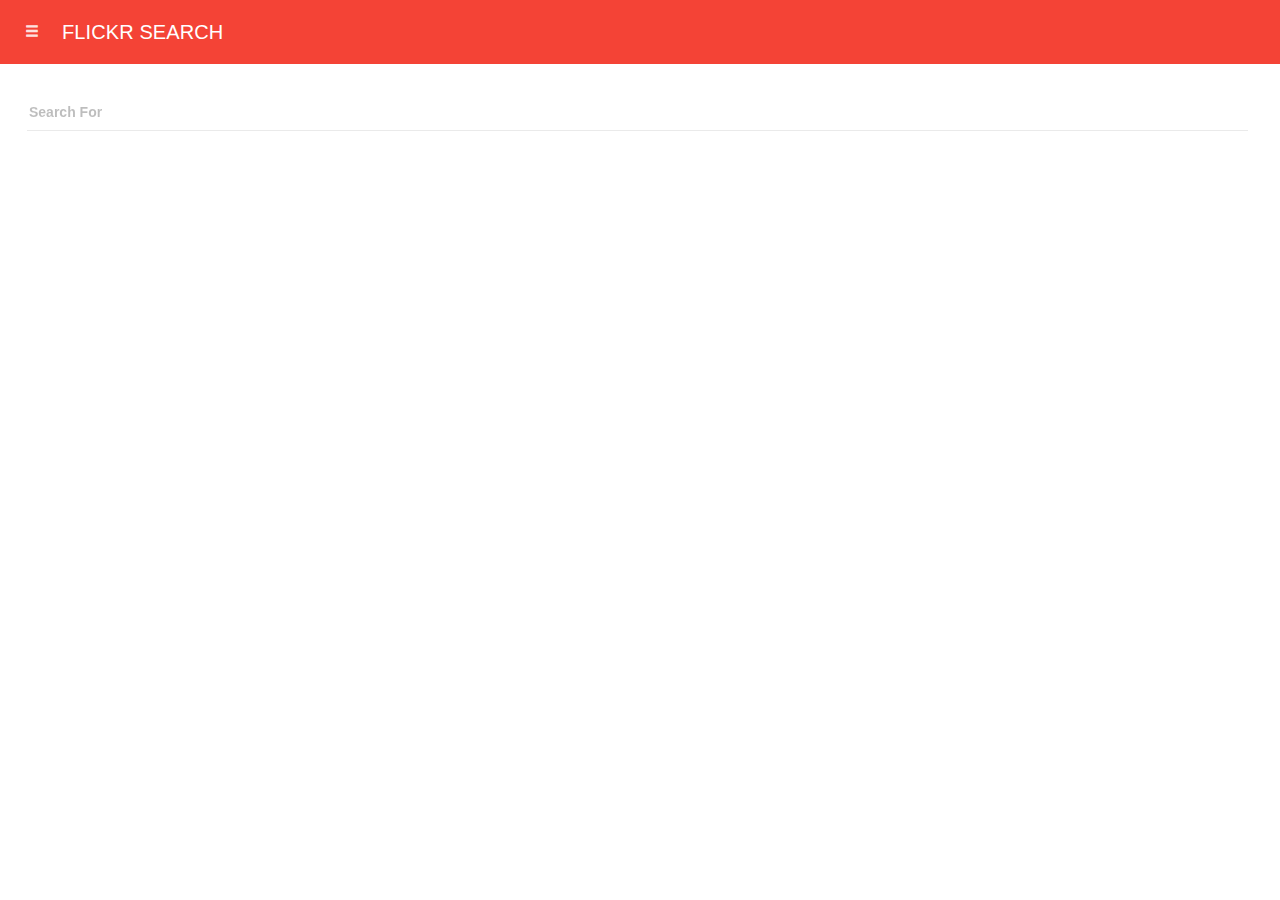
<file: index.html>
<!DOCTYPE html>
<html lang="es" ng-app="ELearning">
<head>
	<meta charset="UTF-8">
	<meta http-equiv="X-UA-Compatible" content="IE=edge">
    <meta name="viewport" content="user-scalable=no, width=device-width, initial-scale=1, maximum-scale=1">

	<!-- Latest compiled and minified CSS -->
	<link rel="stylesheet" href="https://maxcdn.bootstrapcdn.com/bootstrap/3.3.4/css/bootstrap.min.css">
	<link rel="stylesheet" href="public/libs/bower_components/angular-material/angular-material.css">
	<link rel="stylesheet" href="public/css/app.css">


	<title>E.Learning</title>
</head>
<body>


<div ng-view layout="column" layout-fill layout-align="top center"></div>


<!-- SCRIPTS -->

  <!-- DEPENDENCIAS -->
  <script src="public/libs/jquery.js"></script>
  <script src="public/libs/bower_components/angular/angular.js"></script>
  <script src="public/libs/bower_components/angular-aria/angular-aria.min.js"></script>
  <script src="public/libs/bower_components/angular-route/angular-route.js"></script>
  <script src="public/libs/bower_components/angular-animate/angular-animate.min.js"></script>
  <script src="public/libs/bower_components/hammerjs/hammer.min.js"></script>
  <script src="public/libs/bower_components/angular-material/angular-material.js"></script>
	<!-- Latest compiled and minified JavaScript -->
  <script src="https://maxcdn.bootstrapcdn.com/bootstrap/3.3.4/js/bootstrap.min.js"></script>

  <!-- MODULOS Y CONTROLADORES -->
  <script src="app/modules.js"></script>
  <script src="app/components/home/homeController.js"></script>


  <!-- GENERAL -->
  <script src="public/js/app.js"></script>
	
</body>
</html>
</file>
<file: public/css/app.css>
.svg{background:url("../img/E_learnining_heroes_banner.svg") no-repeat center center;background-size:cover;color:#fff;height:550px;padding-top:70px}nav{border-radius:0 !important;margin-bottom:0 !important}.app-content{width:100%}form{padding:10px 30px 20px 25px}md-card{margin:0 30px 25px 30px}#home{height:630px;overflow-x:hidden}
</file>
